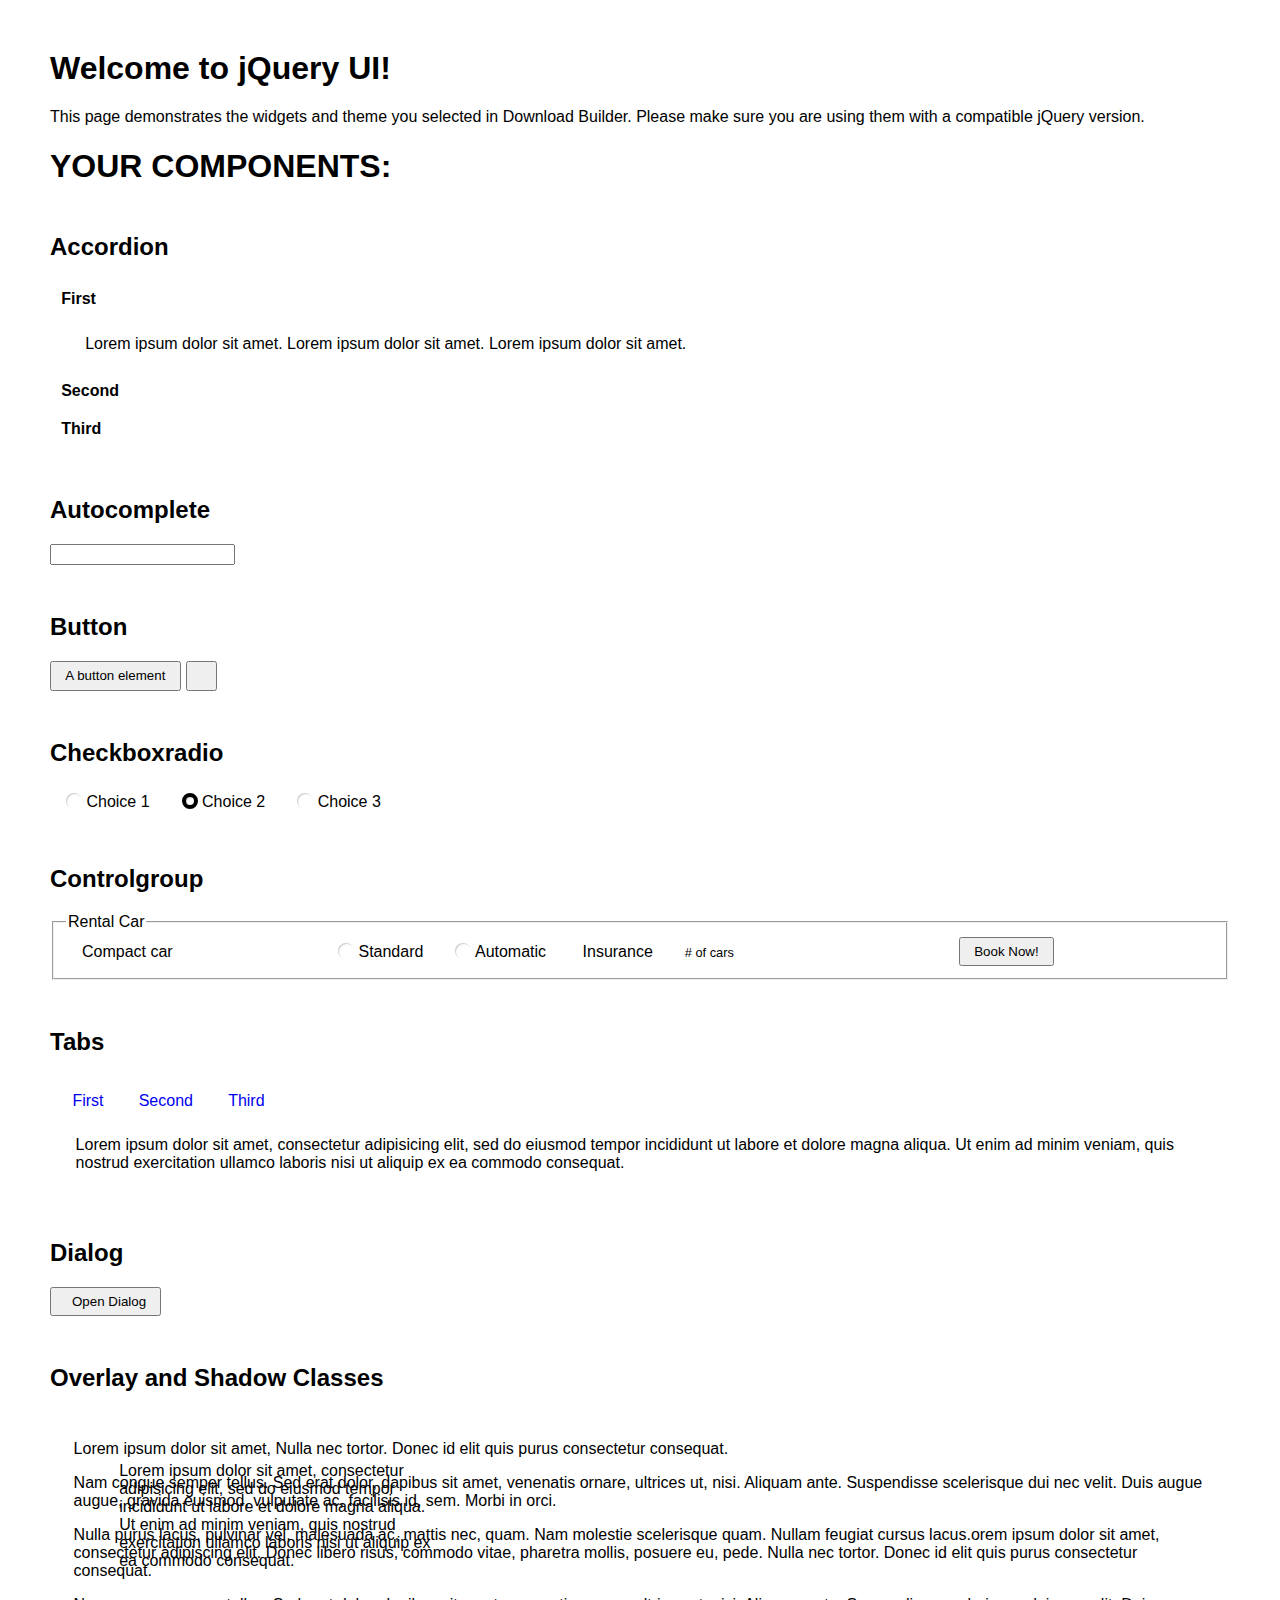
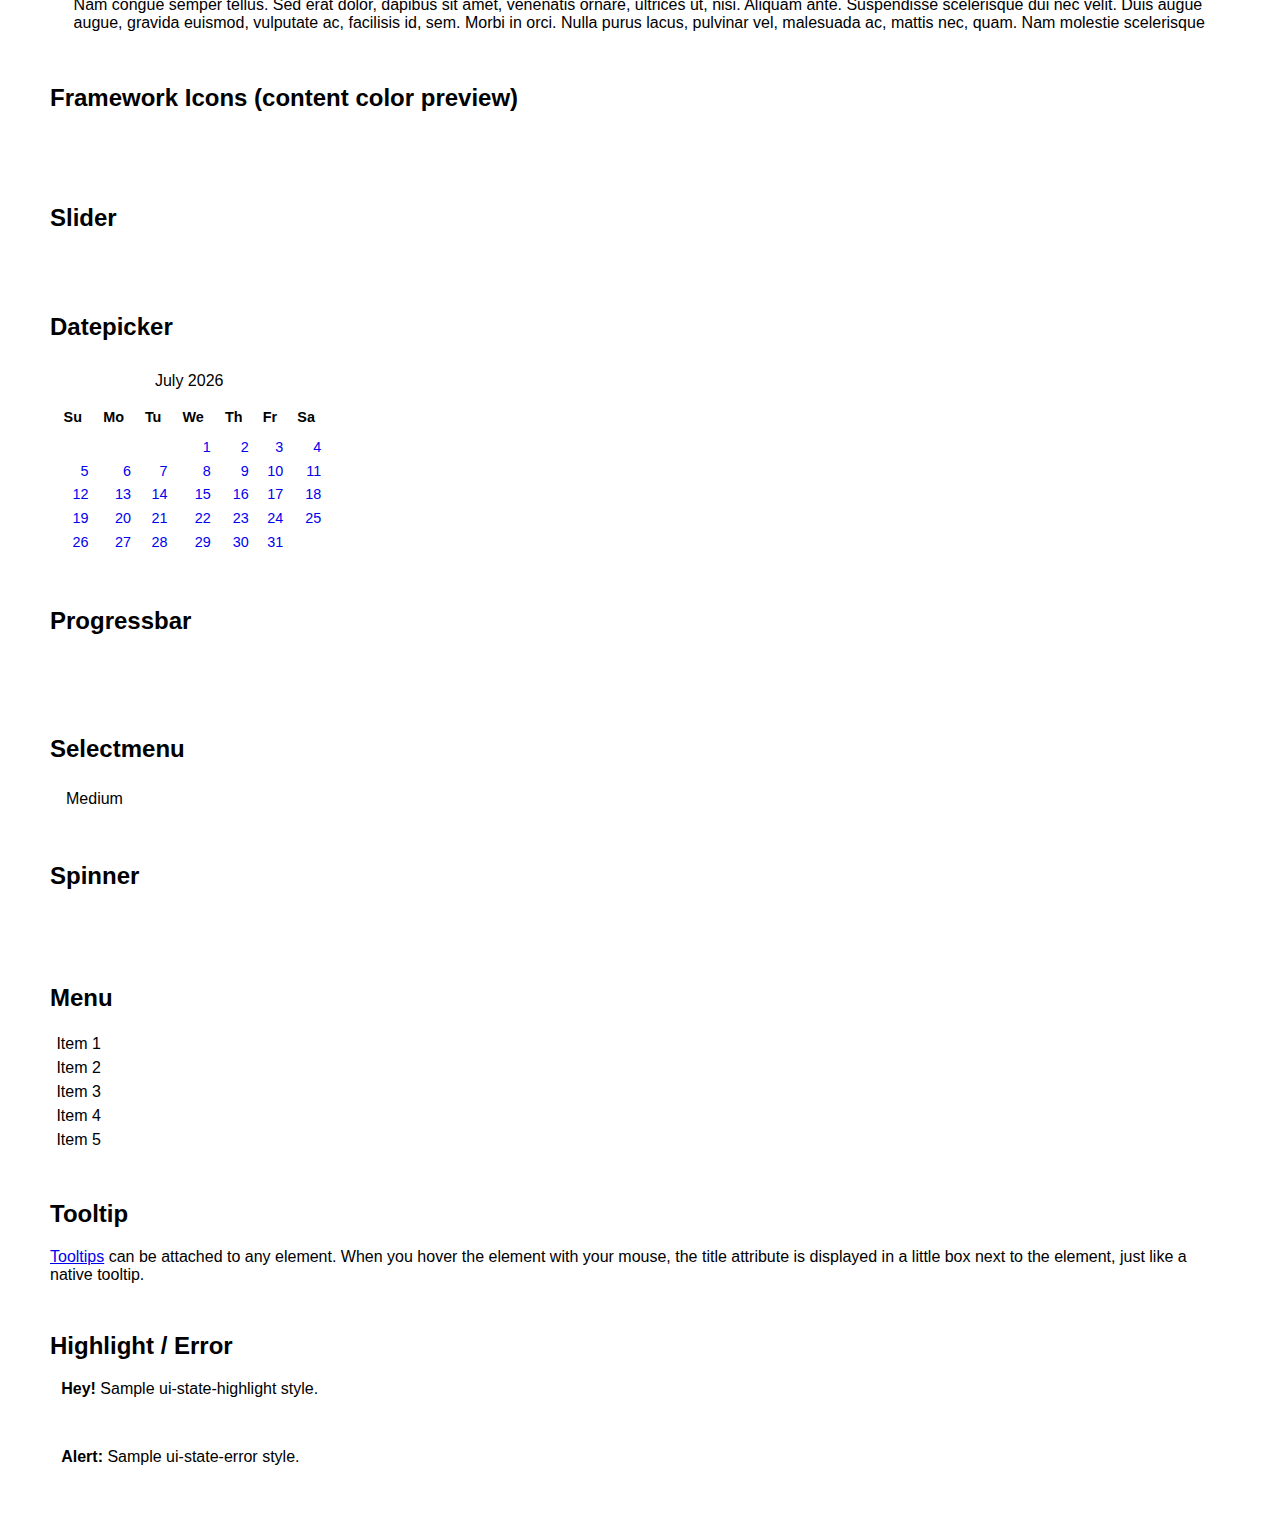
<file: js/jquery-ui-1.12.1.custom/index.html>
<!doctype html>
<html lang="us">
<head>
	<meta charset="utf-8">
	<title>jQuery UI Example Page</title>
	<link href="jquery-ui.css" rel="stylesheet">
	<style>
	body{
		font-family: "Trebuchet MS", sans-serif;
		margin: 50px;
	}
	.demoHeaders {
		margin-top: 2em;
	}
	#dialog-link {
		padding: .4em 1em .4em 20px;
		text-decoration: none;
		position: relative;
	}
	#dialog-link span.ui-icon {
		margin: 0 5px 0 0;
		position: absolute;
		left: .2em;
		top: 50%;
		margin-top: -8px;
	}
	#icons {
		margin: 0;
		padding: 0;
	}
	#icons li {
		margin: 2px;
		position: relative;
		padding: 4px 0;
		cursor: pointer;
		float: left;
		list-style: none;
	}
	#icons span.ui-icon {
		float: left;
		margin: 0 4px;
	}
	.fakewindowcontain .ui-widget-overlay {
		position: absolute;
	}
	select {
		width: 200px;
	}
	</style>
</head>
<body>

<h1>Welcome to jQuery UI!</h1>

<div class="ui-widget">
	<p>This page demonstrates the widgets and theme you selected in Download Builder. Please make sure you are using them with a compatible jQuery version.</p>
</div>

<h1>YOUR COMPONENTS:</h1>


<!-- Accordion -->
<h2 class="demoHeaders">Accordion</h2>
<div id="accordion">
	<h3>First</h3>
	<div>Lorem ipsum dolor sit amet. Lorem ipsum dolor sit amet. Lorem ipsum dolor sit amet.</div>
	<h3>Second</h3>
	<div>Phasellus mattis tincidunt nibh.</div>
	<h3>Third</h3>
	<div>Nam dui erat, auctor a, dignissim quis.</div>
</div>



<!-- Autocomplete -->
<h2 class="demoHeaders">Autocomplete</h2>
<div>
	<input id="autocomplete" title="type &quot;a&quot;">
</div>



<!-- Button -->
<h2 class="demoHeaders">Button</h2>
<button id="button">A button element</button>
<button id="button-icon">An icon-only button</button>



<!-- Checkboxradio -->
<h2 class="demoHeaders">Checkboxradio</h2>
<form style="margin-top: 1em;">
	<div id="radioset">
		<input type="radio" id="radio1" name="radio"><label for="radio1">Choice 1</label>
		<input type="radio" id="radio2" name="radio" checked="checked"><label for="radio2">Choice 2</label>
		<input type="radio" id="radio3" name="radio"><label for="radio3">Choice 3</label>
	</div>
</form>



<!-- Controlgroup -->
<h2 class="demoHeaders">Controlgroup</h2>
<fieldset>
	<legend>Rental Car</legend>
	<div id="controlgroup">
		<select id="car-type">
			<option>Compact car</option>
			<option>Midsize car</option>
			<option>Full size car</option>
			<option>SUV</option>
			<option>Luxury</option>
			<option>Truck</option>
			<option>Van</option>
		</select>
		<label for="transmission-standard">Standard</label>
		<input type="radio" name="transmission" id="transmission-standard">
		<label for="transmission-automatic">Automatic</label>
		<input type="radio" name="transmission" id="transmission-automatic">
		<label for="insurance">Insurance</label>
		<input type="checkbox" name="insurance" id="insurance">
		<label for="horizontal-spinner" class="ui-controlgroup-label"># of cars</label>
		<input id="horizontal-spinner" class="ui-spinner-input">
		<button>Book Now!</button>
	</div>
</fieldset>



<!-- Tabs -->
<h2 class="demoHeaders">Tabs</h2>
<div id="tabs">
	<ul>
		<li><a href="#tabs-1">First</a></li>
		<li><a href="#tabs-2">Second</a></li>
		<li><a href="#tabs-3">Third</a></li>
	</ul>
	<div id="tabs-1">Lorem ipsum dolor sit amet, consectetur adipisicing elit, sed do eiusmod tempor incididunt ut labore et dolore magna aliqua. Ut enim ad minim veniam, quis nostrud exercitation ullamco laboris nisi ut aliquip ex ea commodo consequat.</div>
	<div id="tabs-2">Phasellus mattis tincidunt nibh. Cras orci urna, blandit id, pretium vel, aliquet ornare, felis. Maecenas scelerisque sem non nisl. Fusce sed lorem in enim dictum bibendum.</div>
	<div id="tabs-3">Nam dui erat, auctor a, dignissim quis, sollicitudin eu, felis. Pellentesque nisi urna, interdum eget, sagittis et, consequat vestibulum, lacus. Mauris porttitor ullamcorper augue.</div>
</div>



<h2 class="demoHeaders">Dialog</h2>
<p>
	<button id="dialog-link" class="ui-button ui-corner-all ui-widget">
		<span class="ui-icon ui-icon-newwin"></span>Open Dialog
	</button>
</p>

<h2 class="demoHeaders">Overlay and Shadow Classes</h2>
<div style="position: relative; width: 96%; height: 200px; padding:1% 2%; overflow:hidden;" class="fakewindowcontain">
	<p>Lorem ipsum dolor sit amet,  Nulla nec tortor. Donec id elit quis purus consectetur consequat. </p><p>Nam congue semper tellus. Sed erat dolor, dapibus sit amet, venenatis ornare, ultrices ut, nisi. Aliquam ante. Suspendisse scelerisque dui nec velit. Duis augue augue, gravida euismod, vulputate ac, facilisis id, sem. Morbi in orci. </p><p>Nulla purus lacus, pulvinar vel, malesuada ac, mattis nec, quam. Nam molestie scelerisque quam. Nullam feugiat cursus lacus.orem ipsum dolor sit amet, consectetur adipiscing elit. Donec libero risus, commodo vitae, pharetra mollis, posuere eu, pede. Nulla nec tortor. Donec id elit quis purus consectetur consequat. </p><p>Nam congue semper tellus. Sed erat dolor, dapibus sit amet, venenatis ornare, ultrices ut, nisi. Aliquam ante. Suspendisse scelerisque dui nec velit. Duis augue augue, gravida euismod, vulputate ac, facilisis id, sem. Morbi in orci. Nulla purus lacus, pulvinar vel, malesuada ac, mattis nec, quam. Nam molestie scelerisque quam. </p><p>Nullam feugiat cursus lacus.orem ipsum dolor sit amet, consectetur adipiscing elit. Donec libero risus, commodo vitae, pharetra mollis, posuere eu, pede. Nulla nec tortor. Donec id elit quis purus consectetur consequat. Nam congue semper tellus. Sed erat dolor, dapibus sit amet, venenatis ornare, ultrices ut, nisi. Aliquam ante. </p><p>Suspendisse scelerisque dui nec velit. Duis augue augue, gravida euismod, vulputate ac, facilisis id, sem. Morbi in orci. Nulla purus lacus, pulvinar vel, malesuada ac, mattis nec, quam. Nam molestie scelerisque quam. Nullam feugiat cursus lacus.orem ipsum dolor sit amet, consectetur adipiscing elit. Donec libero risus, commodo vitae, pharetra mollis, posuere eu, pede. Nulla nec tortor. Donec id elit quis purus consectetur consequat. Nam congue semper tellus. Sed erat dolor, dapibus sit amet, venenatis ornare, ultrices ut, nisi. </p>

	<!-- ui-dialog -->
	<div class="ui-widget-overlay ui-front"></div>
	<div style="position: absolute; width: 320px; left: 50px; top: 30px; padding: 1.2em" class="ui-widget ui-front ui-widget-content ui-corner-all ui-widget-shadow">
		Lorem ipsum dolor sit amet, consectetur adipisicing elit, sed do eiusmod tempor incididunt ut labore et dolore magna aliqua. Ut enim ad minim veniam, quis nostrud exercitation ullamco laboris nisi ut aliquip ex ea commodo consequat.
	</div>

</div>

<!-- ui-dialog -->
<div id="dialog" title="Dialog Title">
	<p>Lorem ipsum dolor sit amet, consectetur adipisicing elit, sed do eiusmod tempor incididunt ut labore et dolore magna aliqua. Ut enim ad minim veniam, quis nostrud exercitation ullamco laboris nisi ut aliquip ex ea commodo consequat.</p>
</div>



<h2 class="demoHeaders">Framework Icons (content color preview)</h2>
<ul id="icons" class="ui-widget ui-helper-clearfix">
	<li class="ui-state-default ui-corner-all" title=".ui-icon-caret-1-n"><span class="ui-icon ui-icon-caret-1-n"></span></li>
	<li class="ui-state-default ui-corner-all" title=".ui-icon-caret-1-ne"><span class="ui-icon ui-icon-caret-1-ne"></span></li>
	<li class="ui-state-default ui-corner-all" title=".ui-icon-caret-1-e"><span class="ui-icon ui-icon-caret-1-e"></span></li>
	<li class="ui-state-default ui-corner-all" title=".ui-icon-caret-1-se"><span class="ui-icon ui-icon-caret-1-se"></span></li>
	<li class="ui-state-default ui-corner-all" title=".ui-icon-caret-1-s"><span class="ui-icon ui-icon-caret-1-s"></span></li>
	<li class="ui-state-default ui-corner-all" title=".ui-icon-caret-1-sw"><span class="ui-icon ui-icon-caret-1-sw"></span></li>
	<li class="ui-state-default ui-corner-all" title=".ui-icon-caret-1-w"><span class="ui-icon ui-icon-caret-1-w"></span></li>
	<li class="ui-state-default ui-corner-all" title=".ui-icon-caret-1-nw"><span class="ui-icon ui-icon-caret-1-nw"></span></li>
	<li class="ui-state-default ui-corner-all" title=".ui-icon-caret-2-n-s"><span class="ui-icon ui-icon-caret-2-n-s"></span></li>
	<li class="ui-state-default ui-corner-all" title=".ui-icon-caret-2-e-w"><span class="ui-icon ui-icon-caret-2-e-w"></span></li>
	<li class="ui-state-default ui-corner-all" title=".ui-icon-triangle-1-n"><span class="ui-icon ui-icon-triangle-1-n"></span></li>
	<li class="ui-state-default ui-corner-all" title=".ui-icon-triangle-1-ne"><span class="ui-icon ui-icon-triangle-1-ne"></span></li>
	<li class="ui-state-default ui-corner-all" title=".ui-icon-triangle-1-e"><span class="ui-icon ui-icon-triangle-1-e"></span></li>
	<li class="ui-state-default ui-corner-all" title=".ui-icon-triangle-1-se"><span class="ui-icon ui-icon-triangle-1-se"></span></li>
	<li class="ui-state-default ui-corner-all" title=".ui-icon-triangle-1-s"><span class="ui-icon ui-icon-triangle-1-s"></span></li>
	<li class="ui-state-default ui-corner-all" title=".ui-icon-triangle-1-sw"><span class="ui-icon ui-icon-triangle-1-sw"></span></li>
	<li class="ui-state-default ui-corner-all" title=".ui-icon-triangle-1-w"><span class="ui-icon ui-icon-triangle-1-w"></span></li>
	<li class="ui-state-default ui-corner-all" title=".ui-icon-triangle-1-nw"><span class="ui-icon ui-icon-triangle-1-nw"></span></li>
	<li class="ui-state-default ui-corner-all" title=".ui-icon-triangle-2-n-s"><span class="ui-icon ui-icon-triangle-2-n-s"></span></li>
	<li class="ui-state-default ui-corner-all" title=".ui-icon-triangle-2-e-w"><span class="ui-icon ui-icon-triangle-2-e-w"></span></li>
	<li class="ui-state-default ui-corner-all" title=".ui-icon-arrow-1-n"><span class="ui-icon ui-icon-arrow-1-n"></span></li>
	<li class="ui-state-default ui-corner-all" title=".ui-icon-arrow-1-ne"><span class="ui-icon ui-icon-arrow-1-ne"></span></li>
	<li class="ui-state-default ui-corner-all" title=".ui-icon-arrow-1-e"><span class="ui-icon ui-icon-arrow-1-e"></span></li>
	<li class="ui-state-default ui-corner-all" title=".ui-icon-arrow-1-se"><span class="ui-icon ui-icon-arrow-1-se"></span></li>
	<li class="ui-state-default ui-corner-all" title=".ui-icon-arrow-1-s"><span class="ui-icon ui-icon-arrow-1-s"></span></li>
	<li class="ui-state-default ui-corner-all" title=".ui-icon-arrow-1-sw"><span class="ui-icon ui-icon-arrow-1-sw"></span></li>
	<li class="ui-state-default ui-corner-all" title=".ui-icon-arrow-1-w"><span class="ui-icon ui-icon-arrow-1-w"></span></li>
	<li class="ui-state-default ui-corner-all" title=".ui-icon-arrow-1-nw"><span class="ui-icon ui-icon-arrow-1-nw"></span></li>
	<li class="ui-state-default ui-corner-all" title=".ui-icon-arrow-2-n-s"><span class="ui-icon ui-icon-arrow-2-n-s"></span></li>
	<li class="ui-state-default ui-corner-all" title=".ui-icon-arrow-2-ne-sw"><span class="ui-icon ui-icon-arrow-2-ne-sw"></span></li>
	<li class="ui-state-default ui-corner-all" title=".ui-icon-arrow-2-e-w"><span class="ui-icon ui-icon-arrow-2-e-w"></span></li>
	<li class="ui-state-default ui-corner-all" title=".ui-icon-arrow-2-se-nw"><span class="ui-icon ui-icon-arrow-2-se-nw"></span></li>
	<li class="ui-state-default ui-corner-all" title=".ui-icon-arrowstop-1-n"><span class="ui-icon ui-icon-arrowstop-1-n"></span></li>
	<li class="ui-state-default ui-corner-all" title=".ui-icon-arrowstop-1-e"><span class="ui-icon ui-icon-arrowstop-1-e"></span></li>
	<li class="ui-state-default ui-corner-all" title=".ui-icon-arrowstop-1-s"><span class="ui-icon ui-icon-arrowstop-1-s"></span></li>
	<li class="ui-state-default ui-corner-all" title=".ui-icon-arrowstop-1-w"><span class="ui-icon ui-icon-arrowstop-1-w"></span></li>
	<li class="ui-state-default ui-corner-all" title=".ui-icon-arrowthick-1-n"><span class="ui-icon ui-icon-arrowthick-1-n"></span></li>
	<li class="ui-state-default ui-corner-all" title=".ui-icon-arrowthick-1-ne"><span class="ui-icon ui-icon-arrowthick-1-ne"></span></li>
	<li class="ui-state-default ui-corner-all" title=".ui-icon-arrowthick-1-e"><span class="ui-icon ui-icon-arrowthick-1-e"></span></li>
	<li class="ui-state-default ui-corner-all" title=".ui-icon-arrowthick-1-se"><span class="ui-icon ui-icon-arrowthick-1-se"></span></li>
	<li class="ui-state-default ui-corner-all" title=".ui-icon-arrowthick-1-s"><span class="ui-icon ui-icon-arrowthick-1-s"></span></li>
	<li class="ui-state-default ui-corner-all" title=".ui-icon-arrowthick-1-sw"><span class="ui-icon ui-icon-arrowthick-1-sw"></span></li>
	<li class="ui-state-default ui-corner-all" title=".ui-icon-arrowthick-1-w"><span class="ui-icon ui-icon-arrowthick-1-w"></span></li>
	<li class="ui-state-default ui-corner-all" title=".ui-icon-arrowthick-1-nw"><span class="ui-icon ui-icon-arrowthick-1-nw"></span></li>
	<li class="ui-state-default ui-corner-all" title=".ui-icon-arrowthick-2-n-s"><span class="ui-icon ui-icon-arrowthick-2-n-s"></span></li>
	<li class="ui-state-default ui-corner-all" title=".ui-icon-arrowthick-2-ne-sw"><span class="ui-icon ui-icon-arrowthick-2-ne-sw"></span></li>
	<li class="ui-state-default ui-corner-all" title=".ui-icon-arrowthick-2-e-w"><span class="ui-icon ui-icon-arrowthick-2-e-w"></span></li>
	<li class="ui-state-default ui-corner-all" title=".ui-icon-arrowthick-2-se-nw"><span class="ui-icon ui-icon-arrowthick-2-se-nw"></span></li>
	<li class="ui-state-default ui-corner-all" title=".ui-icon-arrowthickstop-1-n"><span class="ui-icon ui-icon-arrowthickstop-1-n"></span></li>
	<li class="ui-state-default ui-corner-all" title=".ui-icon-arrowthickstop-1-e"><span class="ui-icon ui-icon-arrowthickstop-1-e"></span></li>
	<li class="ui-state-default ui-corner-all" title=".ui-icon-arrowthickstop-1-s"><span class="ui-icon ui-icon-arrowthickstop-1-s"></span></li>
	<li class="ui-state-default ui-corner-all" title=".ui-icon-arrowthickstop-1-w"><span class="ui-icon ui-icon-arrowthickstop-1-w"></span></li>
	<li class="ui-state-default ui-corner-all" title=".ui-icon-arrowreturnthick-1-w"><span class="ui-icon ui-icon-arrowreturnthick-1-w"></span></li>
	<li class="ui-state-default ui-corner-all" title=".ui-icon-arrowreturnthick-1-n"><span class="ui-icon ui-icon-arrowreturnthick-1-n"></span></li>
	<li class="ui-state-default ui-corner-all" title=".ui-icon-arrowreturnthick-1-e"><span class="ui-icon ui-icon-arrowreturnthick-1-e"></span></li>
	<li class="ui-state-default ui-corner-all" title=".ui-icon-arrowreturnthick-1-s"><span class="ui-icon ui-icon-arrowreturnthick-1-s"></span></li>
	<li class="ui-state-default ui-corner-all" title=".ui-icon-arrowreturn-1-w"><span class="ui-icon ui-icon-arrowreturn-1-w"></span></li>
	<li class="ui-state-default ui-corner-all" title=".ui-icon-arrowreturn-1-n"><span class="ui-icon ui-icon-arrowreturn-1-n"></span></li>
	<li class="ui-state-default ui-corner-all" title=".ui-icon-arrowreturn-1-e"><span class="ui-icon ui-icon-arrowreturn-1-e"></span></li>
	<li class="ui-state-default ui-corner-all" title=".ui-icon-arrowreturn-1-s"><span class="ui-icon ui-icon-arrowreturn-1-s"></span></li>
	<li class="ui-state-default ui-corner-all" title=".ui-icon-arrowrefresh-1-w"><span class="ui-icon ui-icon-arrowrefresh-1-w"></span></li>
	<li class="ui-state-default ui-corner-all" title=".ui-icon-arrowrefresh-1-n"><span class="ui-icon ui-icon-arrowrefresh-1-n"></span></li>
	<li class="ui-state-default ui-corner-all" title=".ui-icon-arrowrefresh-1-e"><span class="ui-icon ui-icon-arrowrefresh-1-e"></span></li>
	<li class="ui-state-default ui-corner-all" title=".ui-icon-arrowrefresh-1-s"><span class="ui-icon ui-icon-arrowrefresh-1-s"></span></li>
	<li class="ui-state-default ui-corner-all" title=".ui-icon-arrow-4"><span class="ui-icon ui-icon-arrow-4"></span></li>
	<li class="ui-state-default ui-corner-all" title=".ui-icon-arrow-4-diag"><span class="ui-icon ui-icon-arrow-4-diag"></span></li>
	<li class="ui-state-default ui-corner-all" title=".ui-icon-extlink"><span class="ui-icon ui-icon-extlink"></span></li>
	<li class="ui-state-default ui-corner-all" title=".ui-icon-newwin"><span class="ui-icon ui-icon-newwin"></span></li>
	<li class="ui-state-default ui-corner-all" title=".ui-icon-refresh"><span class="ui-icon ui-icon-refresh"></span></li>
	<li class="ui-state-default ui-corner-all" title=".ui-icon-shuffle"><span class="ui-icon ui-icon-shuffle"></span></li>
	<li class="ui-state-default ui-corner-all" title=".ui-icon-transfer-e-w"><span class="ui-icon ui-icon-transfer-e-w"></span></li>
	<li class="ui-state-default ui-corner-all" title=".ui-icon-transferthick-e-w"><span class="ui-icon ui-icon-transferthick-e-w"></span></li>
	<li class="ui-state-default ui-corner-all" title=".ui-icon-folder-collapsed"><span class="ui-icon ui-icon-folder-collapsed"></span></li>
	<li class="ui-state-default ui-corner-all" title=".ui-icon-folder-open"><span class="ui-icon ui-icon-folder-open"></span></li>
	<li class="ui-state-default ui-corner-all" title=".ui-icon-document"><span class="ui-icon ui-icon-document"></span></li>
	<li class="ui-state-default ui-corner-all" title=".ui-icon-document-b"><span class="ui-icon ui-icon-document-b"></span></li>
	<li class="ui-state-default ui-corner-all" title=".ui-icon-note"><span class="ui-icon ui-icon-note"></span></li>
	<li class="ui-state-default ui-corner-all" title=".ui-icon-mail-closed"><span class="ui-icon ui-icon-mail-closed"></span></li>
	<li class="ui-state-default ui-corner-all" title=".ui-icon-mail-open"><span class="ui-icon ui-icon-mail-open"></span></li>
	<li class="ui-state-default ui-corner-all" title=".ui-icon-suitcase"><span class="ui-icon ui-icon-suitcase"></span></li>
	<li class="ui-state-default ui-corner-all" title=".ui-icon-comment"><span class="ui-icon ui-icon-comment"></span></li>
	<li class="ui-state-default ui-corner-all" title=".ui-icon-person"><span class="ui-icon ui-icon-person"></span></li>
	<li class="ui-state-default ui-corner-all" title=".ui-icon-print"><span class="ui-icon ui-icon-print"></span></li>
	<li class="ui-state-default ui-corner-all" title=".ui-icon-trash"><span class="ui-icon ui-icon-trash"></span></li>
	<li class="ui-state-default ui-corner-all" title=".ui-icon-locked"><span class="ui-icon ui-icon-locked"></span></li>
	<li class="ui-state-default ui-corner-all" title=".ui-icon-unlocked"><span class="ui-icon ui-icon-unlocked"></span></li>
	<li class="ui-state-default ui-corner-all" title=".ui-icon-bookmark"><span class="ui-icon ui-icon-bookmark"></span></li>
	<li class="ui-state-default ui-corner-all" title=".ui-icon-tag"><span class="ui-icon ui-icon-tag"></span></li>
	<li class="ui-state-default ui-corner-all" title=".ui-icon-home"><span class="ui-icon ui-icon-home"></span></li>
	<li class="ui-state-default ui-corner-all" title=".ui-icon-flag"><span class="ui-icon ui-icon-flag"></span></li>
	<li class="ui-state-default ui-corner-all" title=".ui-icon-calculator"><span class="ui-icon ui-icon-calculator"></span></li>
	<li class="ui-state-default ui-corner-all" title=".ui-icon-cart"><span class="ui-icon ui-icon-cart"></span></li>
	<li class="ui-state-default ui-corner-all" title=".ui-icon-pencil"><span class="ui-icon ui-icon-pencil"></span></li>
	<li class="ui-state-default ui-corner-all" title=".ui-icon-clock"><span class="ui-icon ui-icon-clock"></span></li>
	<li class="ui-state-default ui-corner-all" title=".ui-icon-disk"><span class="ui-icon ui-icon-disk"></span></li>
	<li class="ui-state-default ui-corner-all" title=".ui-icon-calendar"><span class="ui-icon ui-icon-calendar"></span></li>
	<li class="ui-state-default ui-corner-all" title=".ui-icon-zoomin"><span class="ui-icon ui-icon-zoomin"></span></li>
	<li class="ui-state-default ui-corner-all" title=".ui-icon-zoomout"><span class="ui-icon ui-icon-zoomout"></span></li>
	<li class="ui-state-default ui-corner-all" title=".ui-icon-search"><span class="ui-icon ui-icon-search"></span></li>
	<li class="ui-state-default ui-corner-all" title=".ui-icon-wrench"><span class="ui-icon ui-icon-wrench"></span></li>
	<li class="ui-state-default ui-corner-all" title=".ui-icon-gear"><span class="ui-icon ui-icon-gear"></span></li>
	<li class="ui-state-default ui-corner-all" title=".ui-icon-heart"><span class="ui-icon ui-icon-heart"></span></li>
	<li class="ui-state-default ui-corner-all" title=".ui-icon-star"><span class="ui-icon ui-icon-star"></span></li>
	<li class="ui-state-default ui-corner-all" title=".ui-icon-link"><span class="ui-icon ui-icon-link"></span></li>
	<li class="ui-state-default ui-corner-all" title=".ui-icon-cancel"><span class="ui-icon ui-icon-cancel"></span></li>
	<li class="ui-state-default ui-corner-all" title=".ui-icon-plus"><span class="ui-icon ui-icon-plus"></span></li>
	<li class="ui-state-default ui-corner-all" title=".ui-icon-plusthick"><span class="ui-icon ui-icon-plusthick"></span></li>
	<li class="ui-state-default ui-corner-all" title=".ui-icon-minus"><span class="ui-icon ui-icon-minus"></span></li>
	<li class="ui-state-default ui-corner-all" title=".ui-icon-minusthick"><span class="ui-icon ui-icon-minusthick"></span></li>
	<li class="ui-state-default ui-corner-all" title=".ui-icon-close"><span class="ui-icon ui-icon-close"></span></li>
	<li class="ui-state-default ui-corner-all" title=".ui-icon-closethick"><span class="ui-icon ui-icon-closethick"></span></li>
	<li class="ui-state-default ui-corner-all" title=".ui-icon-key"><span class="ui-icon ui-icon-key"></span></li>
	<li class="ui-state-default ui-corner-all" title=".ui-icon-lightbulb"><span class="ui-icon ui-icon-lightbulb"></span></li>
	<li class="ui-state-default ui-corner-all" title=".ui-icon-scissors"><span class="ui-icon ui-icon-scissors"></span></li>
	<li class="ui-state-default ui-corner-all" title=".ui-icon-clipboard"><span class="ui-icon ui-icon-clipboard"></span></li>
	<li class="ui-state-default ui-corner-all" title=".ui-icon-copy"><span class="ui-icon ui-icon-copy"></span></li>
	<li class="ui-state-default ui-corner-all" title=".ui-icon-contact"><span class="ui-icon ui-icon-contact"></span></li>
	<li class="ui-state-default ui-corner-all" title=".ui-icon-image"><span class="ui-icon ui-icon-image"></span></li>
	<li class="ui-state-default ui-corner-all" title=".ui-icon-video"><span class="ui-icon ui-icon-video"></span></li>
	<li class="ui-state-default ui-corner-all" title=".ui-icon-script"><span class="ui-icon ui-icon-script"></span></li>
	<li class="ui-state-default ui-corner-all" title=".ui-icon-alert"><span class="ui-icon ui-icon-alert"></span></li>
	<li class="ui-state-default ui-corner-all" title=".ui-icon-info"><span class="ui-icon ui-icon-info"></span></li>
	<li class="ui-state-default ui-corner-all" title=".ui-icon-notice"><span class="ui-icon ui-icon-notice"></span></li>
	<li class="ui-state-default ui-corner-all" title=".ui-icon-help"><span class="ui-icon ui-icon-help"></span></li>
	<li class="ui-state-default ui-corner-all" title=".ui-icon-check"><span class="ui-icon ui-icon-check"></span></li>
	<li class="ui-state-default ui-corner-all" title=".ui-icon-bullet"><span class="ui-icon ui-icon-bullet"></span></li>
	<li class="ui-state-default ui-corner-all" title=".ui-icon-radio-off"><span class="ui-icon ui-icon-radio-off"></span></li>
	<li class="ui-state-default ui-corner-all" title=".ui-icon-radio-on"><span class="ui-icon ui-icon-radio-on"></span></li>
	<li class="ui-state-default ui-corner-all" title=".ui-icon-pin-w"><span class="ui-icon ui-icon-pin-w"></span></li>
	<li class="ui-state-default ui-corner-all" title=".ui-icon-pin-s"><span class="ui-icon ui-icon-pin-s"></span></li>
	<li class="ui-state-default ui-corner-all" title=".ui-icon-play"><span class="ui-icon ui-icon-play"></span></li>
	<li class="ui-state-default ui-corner-all" title=".ui-icon-pause"><span class="ui-icon ui-icon-pause"></span></li>
	<li class="ui-state-default ui-corner-all" title=".ui-icon-seek-next"><span class="ui-icon ui-icon-seek-next"></span></li>
	<li class="ui-state-default ui-corner-all" title=".ui-icon-seek-prev"><span class="ui-icon ui-icon-seek-prev"></span></li>
	<li class="ui-state-default ui-corner-all" title=".ui-icon-seek-end"><span class="ui-icon ui-icon-seek-end"></span></li>
	<li class="ui-state-default ui-corner-all" title=".ui-icon-seek-first"><span class="ui-icon ui-icon-seek-first"></span></li>
	<li class="ui-state-default ui-corner-all" title=".ui-icon-stop"><span class="ui-icon ui-icon-stop"></span></li>
	<li class="ui-state-default ui-corner-all" title=".ui-icon-eject"><span class="ui-icon ui-icon-eject"></span></li>
	<li class="ui-state-default ui-corner-all" title=".ui-icon-volume-off"><span class="ui-icon ui-icon-volume-off"></span></li>
	<li class="ui-state-default ui-corner-all" title=".ui-icon-volume-on"><span class="ui-icon ui-icon-volume-on"></span></li>
	<li class="ui-state-default ui-corner-all" title=".ui-icon-power"><span class="ui-icon ui-icon-power"></span></li>
	<li class="ui-state-default ui-corner-all" title=".ui-icon-signal-diag"><span class="ui-icon ui-icon-signal-diag"></span></li>
	<li class="ui-state-default ui-corner-all" title=".ui-icon-signal"><span class="ui-icon ui-icon-signal"></span></li>
	<li class="ui-state-default ui-corner-all" title=".ui-icon-battery-0"><span class="ui-icon ui-icon-battery-0"></span></li>
	<li class="ui-state-default ui-corner-all" title=".ui-icon-battery-1"><span class="ui-icon ui-icon-battery-1"></span></li>
	<li class="ui-state-default ui-corner-all" title=".ui-icon-battery-2"><span class="ui-icon ui-icon-battery-2"></span></li>
	<li class="ui-state-default ui-corner-all" title=".ui-icon-battery-3"><span class="ui-icon ui-icon-battery-3"></span></li>
	<li class="ui-state-default ui-corner-all" title=".ui-icon-circle-plus"><span class="ui-icon ui-icon-circle-plus"></span></li>
	<li class="ui-state-default ui-corner-all" title=".ui-icon-circle-minus"><span class="ui-icon ui-icon-circle-minus"></span></li>
	<li class="ui-state-default ui-corner-all" title=".ui-icon-circle-close"><span class="ui-icon ui-icon-circle-close"></span></li>
	<li class="ui-state-default ui-corner-all" title=".ui-icon-circle-triangle-e"><span class="ui-icon ui-icon-circle-triangle-e"></span></li>
	<li class="ui-state-default ui-corner-all" title=".ui-icon-circle-triangle-s"><span class="ui-icon ui-icon-circle-triangle-s"></span></li>
	<li class="ui-state-default ui-corner-all" title=".ui-icon-circle-triangle-w"><span class="ui-icon ui-icon-circle-triangle-w"></span></li>
	<li class="ui-state-default ui-corner-all" title=".ui-icon-circle-triangle-n"><span class="ui-icon ui-icon-circle-triangle-n"></span></li>
	<li class="ui-state-default ui-corner-all" title=".ui-icon-circle-arrow-e"><span class="ui-icon ui-icon-circle-arrow-e"></span></li>
	<li class="ui-state-default ui-corner-all" title=".ui-icon-circle-arrow-s"><span class="ui-icon ui-icon-circle-arrow-s"></span></li>
	<li class="ui-state-default ui-corner-all" title=".ui-icon-circle-arrow-w"><span class="ui-icon ui-icon-circle-arrow-w"></span></li>
	<li class="ui-state-default ui-corner-all" title=".ui-icon-circle-arrow-n"><span class="ui-icon ui-icon-circle-arrow-n"></span></li>
	<li class="ui-state-default ui-corner-all" title=".ui-icon-circle-zoomin"><span class="ui-icon ui-icon-circle-zoomin"></span></li>
	<li class="ui-state-default ui-corner-all" title=".ui-icon-circle-zoomout"><span class="ui-icon ui-icon-circle-zoomout"></span></li>
	<li class="ui-state-default ui-corner-all" title=".ui-icon-circle-check"><span class="ui-icon ui-icon-circle-check"></span></li>
	<li class="ui-state-default ui-corner-all" title=".ui-icon-circlesmall-plus"><span class="ui-icon ui-icon-circlesmall-plus"></span></li>
	<li class="ui-state-default ui-corner-all" title=".ui-icon-circlesmall-minus"><span class="ui-icon ui-icon-circlesmall-minus"></span></li>
	<li class="ui-state-default ui-corner-all" title=".ui-icon-circlesmall-close"><span class="ui-icon ui-icon-circlesmall-close"></span></li>
	<li class="ui-state-default ui-corner-all" title=".ui-icon-squaresmall-plus"><span class="ui-icon ui-icon-squaresmall-plus"></span></li>
	<li class="ui-state-default ui-corner-all" title=".ui-icon-squaresmall-minus"><span class="ui-icon ui-icon-squaresmall-minus"></span></li>
	<li class="ui-state-default ui-corner-all" title=".ui-icon-squaresmall-close"><span class="ui-icon ui-icon-squaresmall-close"></span></li>
	<li class="ui-state-default ui-corner-all" title=".ui-icon-grip-dotted-vertical"><span class="ui-icon ui-icon-grip-dotted-vertical"></span></li>
	<li class="ui-state-default ui-corner-all" title=".ui-icon-grip-dotted-horizontal"><span class="ui-icon ui-icon-grip-dotted-horizontal"></span></li>
	<li class="ui-state-default ui-corner-all" title=".ui-icon-grip-solid-vertical"><span class="ui-icon ui-icon-grip-solid-vertical"></span></li>
	<li class="ui-state-default ui-corner-all" title=".ui-icon-grip-solid-horizontal"><span class="ui-icon ui-icon-grip-solid-horizontal"></span></li>
	<li class="ui-state-default ui-corner-all" title=".ui-icon-gripsmall-diagonal-se"><span class="ui-icon ui-icon-gripsmall-diagonal-se"></span></li>
	<li class="ui-state-default ui-corner-all" title=".ui-icon-grip-diagonal-se"><span class="ui-icon ui-icon-grip-diagonal-se"></span></li>
</ul>


<!-- Slider -->
<h2 class="demoHeaders">Slider</h2>
<div id="slider"></div>



<!-- Datepicker -->
<h2 class="demoHeaders">Datepicker</h2>
<div id="datepicker"></div>



<!-- Progressbar -->
<h2 class="demoHeaders">Progressbar</h2>
<div id="progressbar"></div>



<!-- Progressbar -->
<h2 class="demoHeaders">Selectmenu</h2>
<select id="selectmenu">
	<option>Slower</option>
	<option>Slow</option>
	<option selected="selected">Medium</option>
	<option>Fast</option>
	<option>Faster</option>
</select>



<!-- Spinner -->
<h2 class="demoHeaders">Spinner</h2>
<input id="spinner">



<!-- Menu -->
<h2 class="demoHeaders">Menu</h2>
<ul style="width:100px;" id="menu">
	<li><div>Item 1</div></li>
	<li><div>Item 2</div></li>
	<li><div>Item 3</div>
		<ul>
			<li><div>Item 3-1</div></li>
			<li><div>Item 3-2</div></li>
			<li><div>Item 3-3</div></li>
			<li><div>Item 3-4</div></li>
			<li><div>Item 3-5</div></li>
		</ul>
	</li>
	<li><div>Item 4</div></li>
	<li><div>Item 5</div></li>
</ul>



<!-- Tooltip -->
<h2 class="demoHeaders">Tooltip</h2>
<p id="tooltip">
	<a href="#" title="That&apos;s what this widget is">Tooltips</a> can be attached to any element. When you hover
the element with your mouse, the title attribute is displayed in a little box next to the element, just like a native tooltip.
</p>


<!-- Highlight / Error -->
<h2 class="demoHeaders">Highlight / Error</h2>
<div class="ui-widget">
	<div class="ui-state-highlight ui-corner-all" style="margin-top: 20px; padding: 0 .7em;">
		<p><span class="ui-icon ui-icon-info" style="float: left; margin-right: .3em;"></span>
		<strong>Hey!</strong> Sample ui-state-highlight style.</p>
	</div>
</div>
<br>
<div class="ui-widget">
	<div class="ui-state-error ui-corner-all" style="padding: 0 .7em;">
		<p><span class="ui-icon ui-icon-alert" style="float: left; margin-right: .3em;"></span>
		<strong>Alert:</strong> Sample ui-state-error style.</p>
	</div>
</div>

<script src="external/jquery/jquery.js"></script>
<script src="jquery-ui.js"></script>
<script>

$( "#accordion" ).accordion();



var availableTags = [
	"ActionScript",
	"AppleScript",
	"Asp",
	"BASIC",
	"C",
	"C++",
	"Clojure",
	"COBOL",
	"ColdFusion",
	"Erlang",
	"Fortran",
	"Groovy",
	"Haskell",
	"Java",
	"JavaScript",
	"Lisp",
	"Perl",
	"PHP",
	"Python",
	"Ruby",
	"Scala",
	"Scheme"
];
$( "#autocomplete" ).autocomplete({
	source: availableTags
});



$( "#button" ).button();
$( "#button-icon" ).button({
	icon: "ui-icon-gear",
	showLabel: false
});



$( "#radioset" ).buttonset();



$( "#controlgroup" ).controlgroup();



$( "#tabs" ).tabs();



$( "#dialog" ).dialog({
	autoOpen: false,
	width: 400,
	buttons: [
		{
			text: "Ok",
			click: function() {
				$( this ).dialog( "close" );
			}
		},
		{
			text: "Cancel",
			click: function() {
				$( this ).dialog( "close" );
			}
		}
	]
});

// Link to open the dialog
$( "#dialog-link" ).click(function( event ) {
	$( "#dialog" ).dialog( "open" );
	event.preventDefault();
});



$( "#datepicker" ).datepicker({
	inline: true
});



$( "#slider" ).slider({
	range: true,
	values: [ 17, 67 ]
});



$( "#progressbar" ).progressbar({
	value: 20
});



$( "#spinner" ).spinner();



$( "#menu" ).menu();



$( "#tooltip" ).tooltip();



$( "#selectmenu" ).selectmenu();


// Hover states on the static widgets
$( "#dialog-link, #icons li" ).hover(
	function() {
		$( this ).addClass( "ui-state-hover" );
	},
	function() {
		$( this ).removeClass( "ui-state-hover" );
	}
);
</script>
</body>
</html>
</file>
